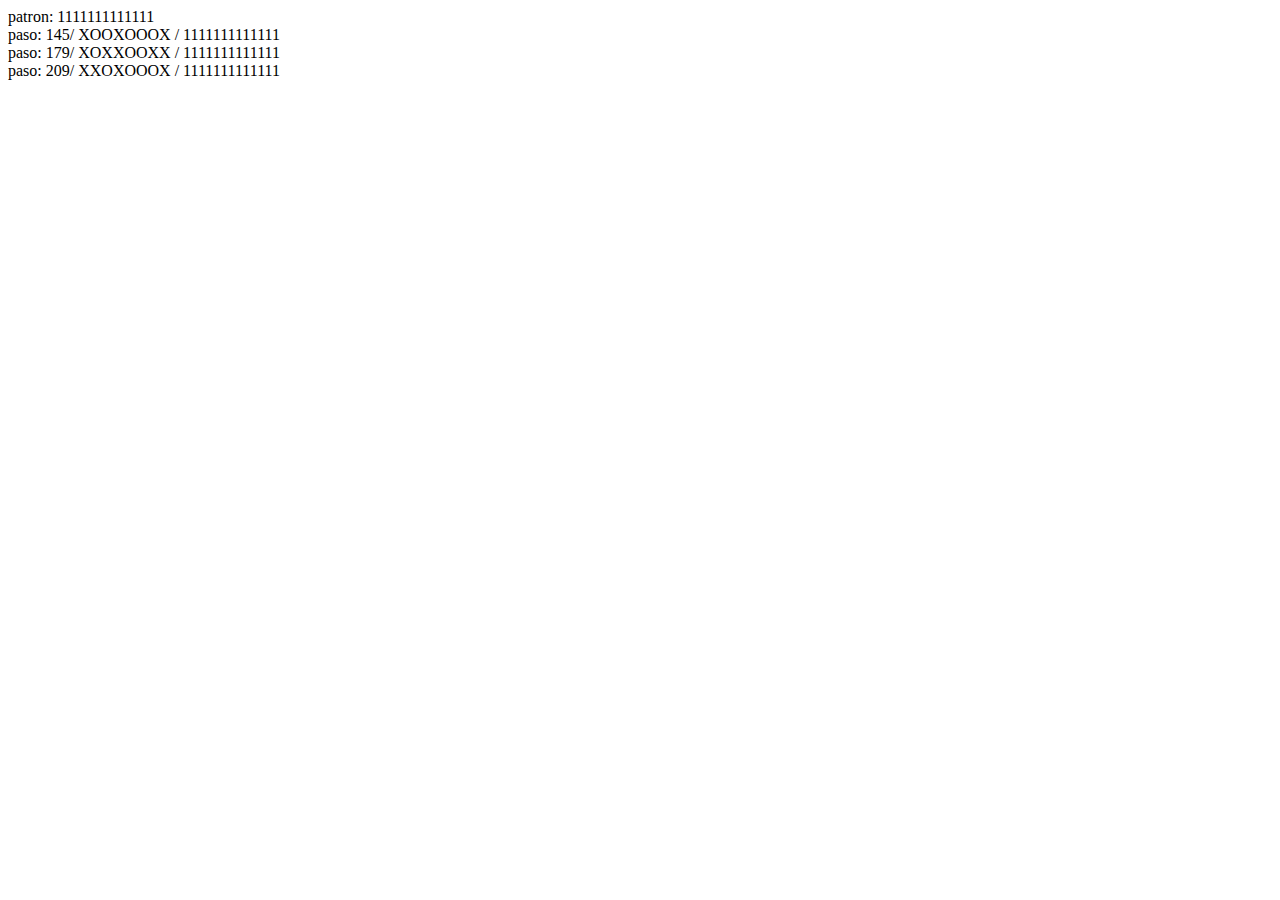
<file: public_html/index.html>
<!DOCTYPE html>
<html>
    <head>
        <title>TEST EJERCITO</title>
        <meta charset="UTF-8">
        <meta name="viewport" content="width=device-width, initial-scale=1.0">
    </head>
    <body>
        <script src="validaTest.js"></script>
        <script src="buscaRespuesta.js"></script>
        <script> buscaRespuestaBruto(((2**13)-1).toString(2));</script>
    </body>
</html>
</file>
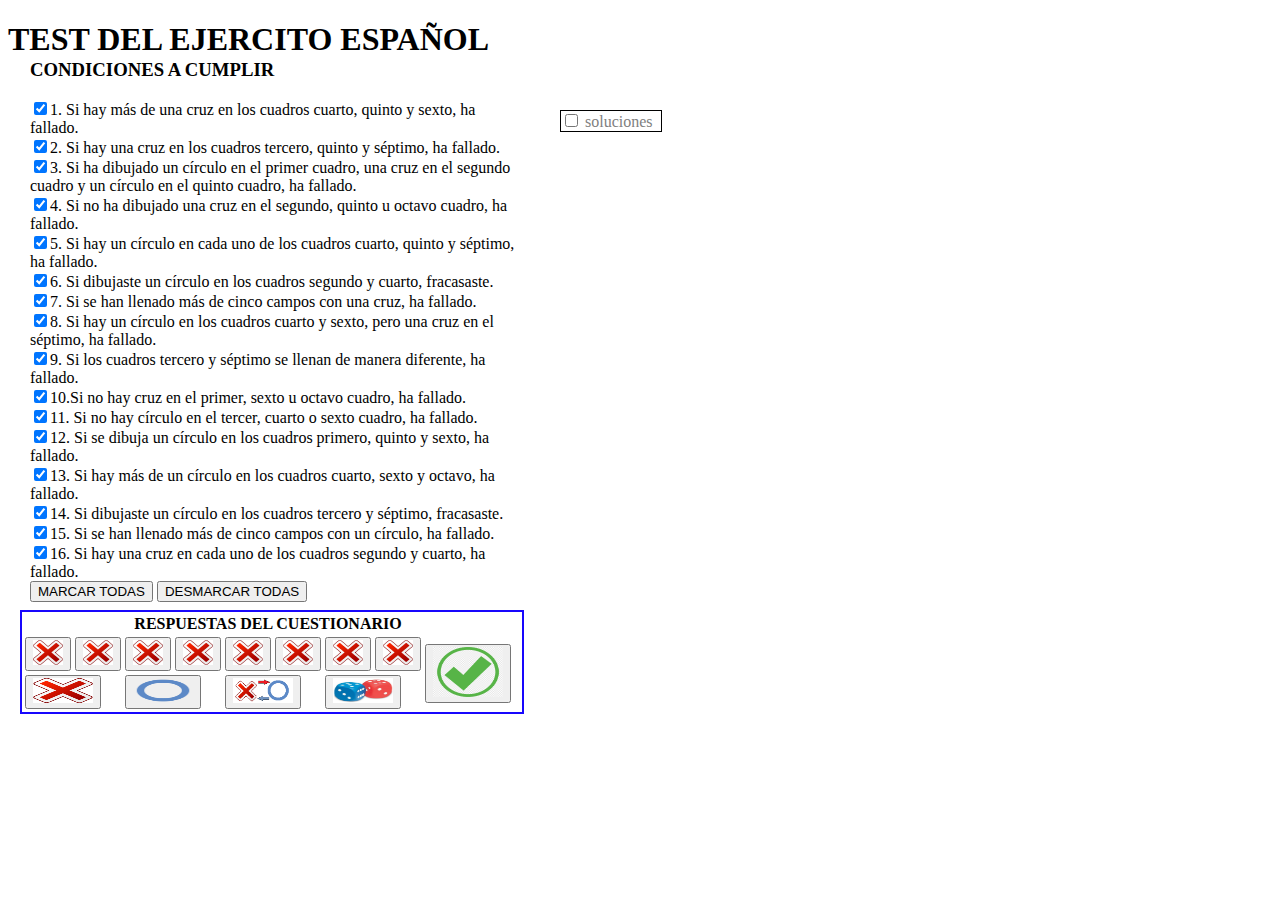
<file: public_html/test.html>
<!DOCTYPE html>
<html>

<head>
    <title>TEST DE COMPROBACION</title>
    <meta charset="UTF-8">
    <meta name="viewport" content="width=device-width, initial-scale=1.0">
    <link rel="stylesheet" type="text/css" href="estilosTest.css" />
</head>

<body>
    <script src='funciones.js'></script>
    <script src="inicializa.js"></script>
    <script src="validaTest.js"> </script>

    <h1>TEST DEL EJERCITO ESPAÑOL</h1>
    <div id='condiciones' title="lista de condiciones">
        <h3>CONDICIONES A CUMPLIR</h3>
        <script>generaListaCondiciones()</script>
        <button onclick="marcarTodasLasCondiciones(true)" title="">MARCAR TODAS</button>
        <button onclick="marcarTodasLasCondiciones(false)" title="">DESMARCAR TODAS</button>
    </div>
    <div id="soluciones">
        <input type="checkbox" id="mostrarSoluciones" title="ver soluciones" onclick="muestraSoluciones()">
        <label for="mostrarSoluciones">soluciones</label>
        <table id="tablaSoluciones"></table>
    </div>

    <div id='respuesta' title="respuesta del test">
        <table>
            <tr>
                <th colspan="10" style="text-align: center;">RESPUESTAS DEL CUESTIONARIO</th>
            </tr>
            <tr>
                <script>generaBotonesRespuesta()</script>
                <td rowspan="3" colspan="2"> <button onclick="resultado()" title="COMPROBAR">
                        <img width="70" height="50" src="../comprobar.png">
                    </button></td>
            </tr>
            <tr>
                <td colspan="2">
                    <button onclick="todoIgual('cruz')" title="TODOS CRUCES">
                        <img width="60" height="25" src="../cruz.png">
                    </button>
                </td>
                <td colspan="2">
                    <button onclick="todoIgual('circulo')" title="TODOS CIRCULOS">
                        <img width="60" height="25" src="../circulo.png">
                    </button>
                </td>
                <td colspan="2">
                    <button onclick="alternar()" title="ALTERNAR">
                        <img width="60" height="25" src="../alternar.png">
                    </button>
                </td>
                <td colspan="2">
                    <button onclick="respuestaAlAzar()" title="VOY A TENER SUERTE">
                        <img width="60" height="25" src="../alAzar.png">
                    </button>
                </td>
            </tr>
        </table>
    </div>
    <div id='resultado' title="resultado" hidden >
        <table id="tablaResultado">
            <tr>
                <td id="celdaCorrectoIncorrecto" style="width: 200;"><img src="../correcto.png" height="25" width="30">
                    <label>CORRECTO</label> </td>
            </tr>
            <td><label id="celdaListaFallos"></label></td>
            </tr>
            <tr>
                <td>
                    <button onclick="nuevaRespuesta()" title="NUEVA RESPUESTA">NUEVA RESPUESTA</button>
                </td>
            </tr>
        </table>
    </div>
</body>

</html>
</file>
<file: public_html/estilosTest.css>
div,
select {
    margin: 10px;
}


#condiciones {
    position: absolute;
    top: 20px;
    left: 10px;
    width: 490px;
    padding: 10px;

}


#soluciones {
    position: absolute;
    top: 100px;
    left: 550px;
    border: 1px solid #000;
    width: 100px;
}

#respuesta {
    position: absolute;
    top: 600px;
    left: 10px;
    border: 2px solid #1807fd;
    width: 500px;
}

#resultado {
    position: absolute;
    top: 700px;
    left: 10px;
    border: 2px solid #fd5507;
    width: 500px
}

/* Etiquetas para entradas sin marcar */
input[type="checkbox"]+label {
    color: gray;
    font-style: normal;
}

/* Etiquetas para entradas marcadas */
input:checked+label {
    color: black;
    font-style: normal;
}

#tablaSoluciones {
    width: 100%;
    display: block;
}

#tablaSoluciones>thead {
    display: inline-block;
    width: 100%;
    height: 20px;
}

#tablaSoluciones>tbody {
    height: 200px;
    display: inline-block;
    width: 100%;
    overflow: auto;
}

/* Elemento Checkbox, cuando está marcado 
input[type="checkbox"]:checked {
    color: red;
    box-shadow: 0 0 0 2px hotpink;

}*/

/* Elementos Option, cuando se seleccionan 
option:checked {
  box-shadow: 0 0 0 3px lime;
  color: red;
}*/
</file>
